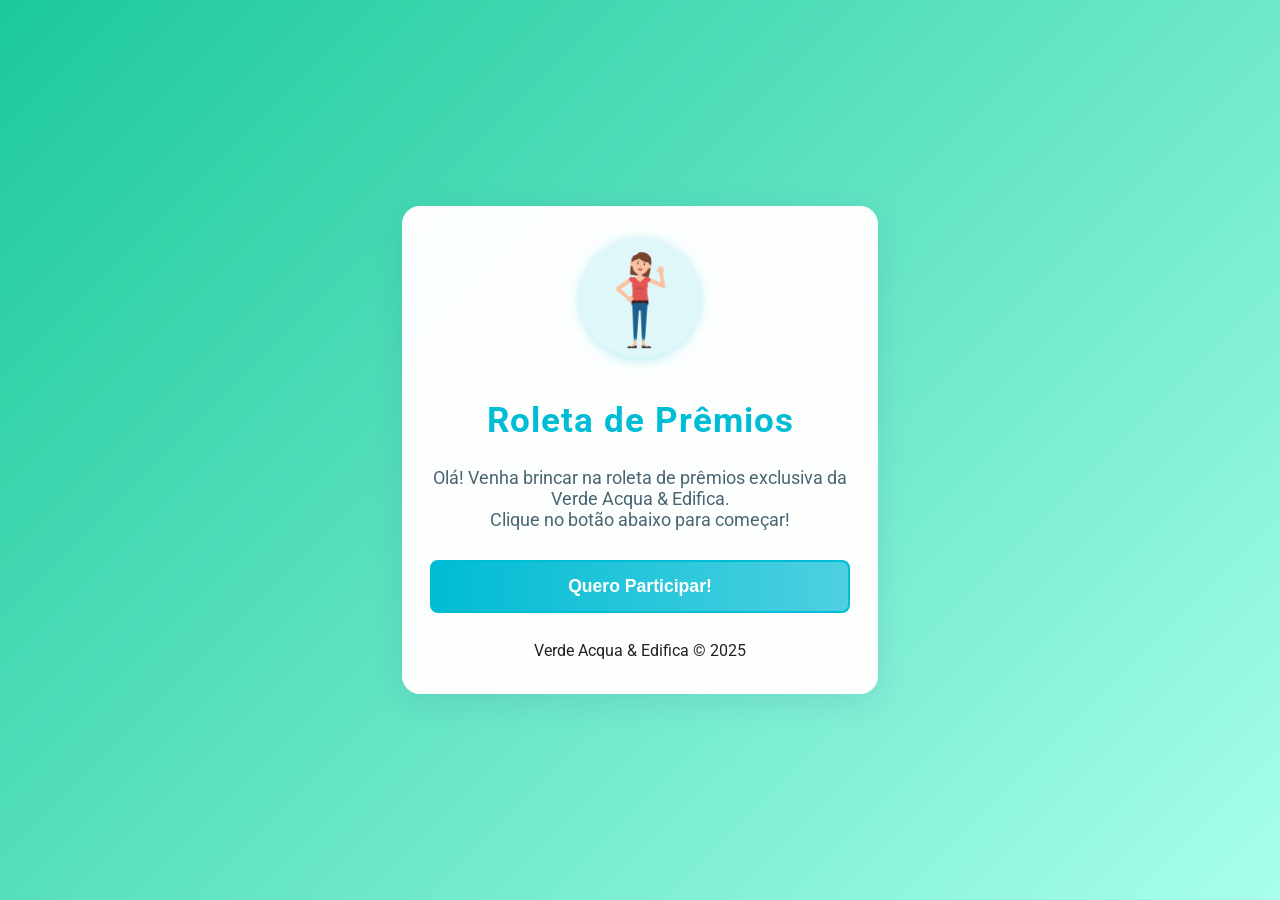
<file: roleta-premios/index.html>
<!DOCTYPE html>
<html lang="pt-br">
<head>
  <meta charset="UTF-8">
  <meta name="viewport" content="width=device-width, initial-scale=1.0">
  <title>Roleta de Prêmios - Verde Acqua & Edifica</title>
  <link href="https://fonts.googleapis.com/css2?family=Roboto:wght@400;700&family=Poppins:wght@400;600;700&display=swap" rel="stylesheet">
  <link rel="stylesheet" href="style.css">
</head>
<body>
  <div class="container">
    <div id="tela-saudacao" class="tela-centralizada">
      <div class="boneco-saudacao">
        <img src="videos/wave-92.gif" alt="Boneco acenando" width="120" height="120" style="border-radius: 50%; box-shadow: 0 2px 12px #b2ebf2; background: #e0f7fa;" />
      </div>
      <h1>Roleta de Prêmios</h1>
      <p class="saudacao">Olá! Venha brincar na roleta de prêmios exclusiva da Verde Acqua & Edifica.<br> Clique no botão abaixo para começar!</p>
      <button id="btn-iniciar" class="btn-pulsante">Quero Participar!</button>
    </div>
    <form id="quiz-form" style="display:none;">
      <div id="step-nome" class="form-step" style="display:none;">
        <h2>Qual seu nome completo?</h2>
  <input type="text" id="nome" required placeholder="Digite seu nome completo" autocomplete="off" autocorrect="off" autocapitalize="off" spellcheck="false">
        <button type="button" id="btn-nome">Próxima</button>
      </div>
      <div id="step-contato" class="form-step" style="display:none;">
    <h2>Qual seu WhatsApp?</h2>
    <div class="input-icone-wrapper">
      <span class="input-icone"><svg xmlns="http://www.w3.org/2000/svg" width="22" height="22" fill="none" viewBox="0 0 24 24"><path fill="#00bcd4" d="M17.472 14.382c-.297-.149-1.758-.867-2.03-.967-.273-.099-.472-.148-.67.15-.198.297-.767.967-.94 1.166-.173.198-.347.223-.644.075-.297-.149-1.255-.463-2.39-1.475-.883-.788-1.48-1.761-1.653-2.059-.173-.297-.018-.458.13-.606.134-.133.298-.347.446-.52.149-.174.198-.298.298-.497.099-.198.05-.372-.025-.52-.075-.149-.669-1.612-.916-2.21-.242-.58-.487-.501-.67-.51-.173-.007-.372-.009-.57-.009-.198 0-.52.074-.792.372-.272.297-1.04 1.016-1.04 2.479 0 1.462 1.065 2.875 1.213 3.074.149.198 2.099 3.205 5.077 4.372.71.306 1.263.489 1.695.625.712.227 1.36.195 1.872.118.571-.085 1.758-.719 2.006-1.413.248-.694.248-1.288.173-1.413-.074-.124-.272-.198-.57-.347z"/></svg></span>
      <input type="tel" id="contato" required placeholder="(99) 99999-9999" autocomplete="off" autocorrect="off" autocapitalize="off" spellcheck="false" maxlength="15" inputmode="tel" pattern="[0-9()\-\s]+">
    </div>
        <button type="button" id="btn-contato">Próxima</button>
      </div>
      <div id="step-blocos" class="form-step" style="display:none;">
        <h2>Seu condomínio tem quantos blocos?</h2>
        <div class="botoes-blocos">
          <button type="button" class="btn-bloco" data-bloco="1">1 bloco</button>
          <button type="button" class="btn-bloco" data-bloco="2">2 blocos</button>
          <button type="button" class="btn-bloco" data-bloco="3">3 blocos</button>
          <button type="button" class="btn-bloco" data-bloco="4">4 blocos ou mais</button>
        </div>
      </div>
      <div id="step-apartamentos" class="form-step" style="display:none;">
        <h2>Quantos apartamentos?</h2>
  <input type="number" id="apartamentos" min="1" required placeholder="n° de apartamentos">
        <button type="button" id="btn-apartamentos">Próxima</button>
      </div>
      <div id="step-banheiros" class="form-step" style="display:none;">
        <h2>Quantos banheiros por apartamento?</h2>
        <div class="botoes-banheiros">
          <button type="button" class="btn-banheiro" data-banheiros="1">1 banheiro</button>
          <button type="button" class="btn-banheiro" data-banheiros="2">2 banheiros</button>
          <button type="button" class="btn-banheiro" data-banheiros="3">3 banheiros</button>
          <button type="button" class="btn-banheiro" data-banheiros="4+">4 ou mais</button>
        </div>
      </div>
      <div id="step-admin" class="form-step" style="display:none;">
  <h2 class="admin-pergunta">Seu condomínio possui administrador?</h2>
        <div class="botoes-admin coluna-admin">
          <button type="button" class="btn-admin" data-admin="sim">Sim</button>
          <button type="button" class="btn-admin" data-admin="nao">Não</button>
        </div>
      </div>
      <div id="step-final" class="form-step" style="display:none;">
        <div id="resultado" class="resultado"></div>
        <div id="logo-resultado" class="logo-resultado" style="display:none;"></div>
      </div>
    </form>
    <footer>
      <p class="footer-text">Verde Acqua & Edifica &copy; 2025</p>
    </footer>
  </div>
  <script src="script.js"></script>
  <script src="particles.js"></script>
</body>
</html>
</file>
<file: roleta-premios/style.css>
/* Garante que perguntas longas em h2 não sejam cortadas em tablets */
h2 {
  max-width: 100% !important;
  white-space: normal !important;
  word-break: break-word !important;
  text-align: center;
}
/* Botões admin em coluna, largura igual ao h2 */
.botoes-admin.coluna-admin {
  flex-direction: column !important;
  gap: 16px;
  width: 100%;
  align-items: center;
  justify-content: center;
  margin-bottom: 8px;
}
.botoes-admin.coluna-admin .btn-admin {
  width: 100%;
  max-width: 100%;
  min-width: 0;
  font-size: 1.18rem;
  box-sizing: border-box;
}
.form-step .admin-pergunta, #step-admin .admin-pergunta, h2.admin-pergunta {
  width: 100%;
  text-align: center;
  white-space: normal !important;
  font-size: 1.18rem;
  margin-bottom: 12px !important;
  display: block;
}
/* Input com ícone para telefone */
.input-icone-wrapper {
  position: relative;
  width: 100%;
  display: flex;
  align-items: center;
  margin-bottom: 22px;
}
.input-icone {
  position: absolute;
  left: 16px;
  z-index: 2;
  display: flex;
  align-items: center;
  height: 100%;
  pointer-events: none;
}
.input-icone svg {
  display: block;
  width: 22px;
  height: 22px;
  opacity: 0.85;
}
.input-icone-wrapper input[type="tel"] {
  padding-left: 48px !important;
  border: 2px solid #1CB7AA;
  background: #f1fafd;
  color: #1CB7AA;
  font-size: 1.22rem;
  border-radius: 10px;
  height: 54px;
  transition: border 0.2s, box-shadow 0.2s, color 0.2s;
}
.input-icone-wrapper input[type="tel"]:focus {
  border: 2.5px solid #1CB7AA;
  color: #1CB7AA;
  box-shadow: 0 0 0 2.5px #1CB7AA55;
}
.input-icone-wrapper input[type="tel"]::placeholder {
  color: #1CB7AA;
  opacity: 0.8;
  font-size: 1.08em;
}
@media (max-width: 600px) {
  .input-icone-wrapper input[type="tel"] {
    font-size: 1.05rem;
    height: 44px;
    padding-left: 40px !important;
  }
  .input-icone {
    left: 10px;
  }
}
@media (min-width: 601px) and (max-width: 1100px) {
  .input-icone-wrapper input[type="tel"] {
    font-size: 1.13rem;
    height: 24px;
    padding-left: 44px !important;
  }
}
/* Força a pergunta do admin a ocupar uma linha e melhora responsividade para tablets */
.admin-pergunta {
  width: 100%;
  text-align: center;
  white-space: normal !important;
  font-size: 1.18rem;
  margin-bottom: 12px;
  display: block;
}
.botoes-admin.linha-unica {
  flex-direction: row !important;
  gap: 18px;
  width: 100%;
  justify-content: center;
  margin-bottom: 8px;
}
@media (min-width: 601px) and (max-width: 1100px) {
  .container {
    max-width: 650px;
    min-width: 340px;
    border-radius: 18px;
    padding: 32px 32px 18px 32px;
  }
  .form-step {
    min-width: 320px;
    max-width: 600px;
    font-size: 1.18rem;
  }
  input[type="text"], input[type="number"], input[type="tel"] {
    min-width: 220px;
    max-width: 520px;
    font-size: 1.18rem;
    padding: 18px 18px;
  }
  .admin-pergunta {
    font-size: 1.22rem;
  }
}
@media (min-width: 900px) and (max-width: 1200px) {
  .container {
    max-width: 700px;
    min-width: 380px;
    border-radius: 20px;
    padding: 36px 36px 22px 36px;
  }
  .form-step {
    min-width: 340px;
    max-width: 650px;
    font-size: 1.22rem;
  }
  input[type="text"], input[type="number"], input[type="tel"] {
    min-width: 280px;
    max-width: 600px;
    font-size: 1.22rem;
    padding: 20px 20px;
  }
  .admin-pergunta {
    font-size: 1.28rem;
  }
}
/* Efeito shine no botão de saudação ao hover */
#btn-iniciar {
  position: relative;
  overflow: hidden;
  z-index: 1;
}
#btn-iniciar::after {
  content: '';
  position: absolute;
  top: 0;
  left: -75%;
  width: 60%;
  height: 100%;
  background: linear-gradient(120deg, rgba(255,255,255,0) 0%, rgba(255,255,255,0.55) 50%, rgba(255,255,255,0) 100%);
  transform: skewX(-22deg);
  pointer-events: none;
  opacity: 0.7;
}
#btn-iniciar:hover::after {
  animation: shine-move 0.7s linear 1;
}
@keyframes shine-move {
  0% { left: -75%; }
  100% { left: 120%; }
}
  @media (max-width: 600px) {
    #step-admin {
      display: flex;
      flex-direction: column;
      align-items: center;
      justify-content: center;
    }
    #step-admin h2 {
      white-space: nowrap;
      overflow: hidden;
      text-overflow: ellipsis;
      font-size: 1.02rem;
      text-align: center;
      display: block;
      width: 100%;
    }
    .botoes-admin {
      align-items: center;
      width: 100%;
    }
  }
.logo-resultado {
  display: flex;
  justify-content: center;
  align-items: center;
  margin-top: 18px;
  min-height: 60px;
}
.logo-resultado img {
  width: 120px;
  height: 120px;
  object-fit: contain;
  border-radius: 18px;
  box-shadow: 0 4px 32px 0 #1CB7AA33;
  opacity: 0;
  transform: scale(0.7) rotate(-8deg);
  animation: logoFadeIn 0.9s cubic-bezier(.68,-0.55,.27,1.55) forwards;
  margin: 0 8px;
}
.logo-resultado.edifica {
  background: #fff;
  border-radius: 22px;
  animation: logoBgEdifica 1.2s;
}
.logo-resultado.verdeacqua {
  background: #fff;
  border-radius: 22px;
  animation: logoBgVerde 1.2s;
}
.logo-resultado.ambos {
  background: #fff;
  border-radius: 22px;
  animation: logoBgAmbos 1.2s;
}
@keyframes logoFadeIn {
  0% { opacity: 0; transform: scale(0.7) rotate(-8deg); }
  60% { opacity: 1; transform: scale(1.12) rotate(6deg); }
  100% { opacity: 1; transform: scale(1) rotate(0deg); }
}
@keyframes logoBgEdifica {
  0% { background: #fff; }
  100% { background: #fff; }
}
@keyframes logoBgVerde {
  0% { background: #fff; }
  100% { background: #fff; }
}
@keyframes logoBgAmbos {
  0% { background: #fff; }
  100% { background: #fff; }
}
/* Responsividade para celulares e tablets */
@media (max-width: 600px) {
  .container {
    max-width: 100vw;
    min-width: unset;
    border-radius: 10px;
    padding: 10px 2vw 8px 2vw;
    box-sizing: border-box;
  }
  h1 {
  font-size: 1.2rem;
  }
  .saudacao {
    font-size: 0.98rem;
    margin-bottom: 14px;
  }
  .form-step {
    width: 100%;
    padding: 0;
  }
  input[type="text"], input[type="number"] {
    min-width: 0;
    max-width: 100vw;
    font-size: 0.98rem;
    padding: 10px 8px;
    box-sizing: border-box;
  }
  button, .btn-bloco, .btn-admin {
    font-size: 0.98rem;
    padding: 10px;
    min-width: 80px;
    box-sizing: border-box;
  }
  .resultado {
  font-size: 0.98rem;
  padding: 10px 6px;
  }
  .botoes-admin {
    flex-direction: column;
    gap: 10px;
    width: 100%;
    justify-content: center;
    margin-bottom: 8px;
  }
  .btn-admin {
    min-width: 0;
    width: 100%;
    flex: 1 1 0;
    padding-left: 0;
    padding-right: 0;
  }
  .logo-resultado img {
    width: 80px;
    height: 80px;
    margin: 0 4px;
  }
}

@media (min-width: 601px) and (max-width: 900px) {
  .container {
    max-width: 98vw;
    min-width: unset;
    border-radius: 12px;
    padding: 16px 4vw 12px 4vw;
    box-sizing: border-box;
  }
  h1 {
  font-size: 1.3rem;
  }
  .saudacao {
    font-size: 1rem;
    margin-bottom: 16px;
  }
  input[type="text"], input[type="number"] {
    min-width: 0;
    max-width: 98vw;
    font-size: 1rem;
    padding: 12px 10px;
    box-sizing: border-box;
  }
  button, .btn-bloco, .btn-admin {
    font-size: 1rem;
    padding: 11px;
    min-width: 90px;
    box-sizing: border-box;
  }
  .resultado {
  font-size: 1rem;
  padding: 12px 8px;
  }
}
/* Confetti particles */
.confetti {
  position: fixed;
  top: -20px;
  width: 12px;
  height: 18px;
  border-radius: 3px;
  z-index: 9999;
  pointer-events: none;
  animation: confetti-fall linear forwards;
}
@keyframes confetti-fall {
  to {
    top: 100vh;
    transform: rotate(360deg);
  }
}
/* Negation particles */
.negation {
  position: fixed;
  top: -20px;
  color: #e53935;
  font-weight: bold;
  z-index: 9999;
  pointer-events: none;
  animation: negation-fall linear forwards;
}
@keyframes negation-fall {
  to {
    top: 100vh;
    opacity: 0.2;
    transform: rotate(-30deg) scale(1.2);
  }
}
.boneco-saudacao {
  display: flex;
  justify-content: center;
  align-items: center;
  margin-bottom: 18px;
}

@keyframes aceno-boneco {
  0% { transform: rotate(-10deg); }
  100% { transform: rotate(18deg); }
}

.btn-pulsante {
  animation: pulse-btn 1.1s infinite alternate;
  box-shadow: 0 0 0 0 #00bcd4;
  border: 2.5px solid #00bcd4;
}

@keyframes pulse-btn {
  0% {
    box-shadow: 0 0 0 0 #00bcd4aa;
    transform: scale(1);
  }
  100% {
    box-shadow: 0 0 18px 8px #00bcd455;
    transform: scale(1.07);
  }
}
body {
  margin: 0;
  padding: 0;
  font-family: 'Roboto', Arial, sans-serif;
  background: linear-gradient(135deg, #1CC99B 0%, #a8ffeb 100%);
  min-height: 100vh;
  color: #222;
  display: flex;
  align-items: center;
  justify-content: center;
  transition: background 0.6s;
}

body.bg-erro {
  background: linear-gradient(90deg, #911d1d, #5e1b1b, #000000) !important;
}
body.bg-edifica {
  background: linear-gradient(135deg, #ff6f00 0%, #ffb74d 100%) !important;
}
body.bg-verdeacqua {
  background: linear-gradient(135deg, #1EC99C 0%, #a8ffeb 100%) !important;
}
body.bg-ambos {
  background: linear-gradient(135deg, #1EC99C 0%, #ff9800 100%) !important;
}

.container {
  max-width: 420px;
  margin: 40px auto;
  background: rgba(255,255,255,0.98);
  border-radius: 18px;
  box-shadow: 0 8px 32px 0 rgba(31, 38, 135, 0.10);
  padding: 32px 28px 18px 28px;
  position: relative;
  display: flex;
  flex-direction: column;
  align-items: center;
  justify-content: center;
}

.tela-centralizada {
  display: flex;
  flex-direction: column;
  align-items: center;
  justify-content: center;
  width: 100%;
  min-height: 350px;
}

h1 {
  font-size: 2.2rem;
  font-weight: 700;
  margin-bottom: 8px;
  letter-spacing: 1px;
  color: #00bcd4;
  text-align: center;
}

.saudacao {
  color: #4a6572;
  font-size: 1.15rem;
  margin-bottom: 30px;
  text-align: center;
}

.form-step {
  display: flex;
  flex-direction: column;
  align-items: center;
  animation: fadeIn 0.5s;
  width: 100%;
}

input[type="text"], input[type="number"] {
  width: 100%;
  min-width: 260px;
  max-width: 380px;
  padding: 18px 18px;
  border-radius: 10px;
  border: 1.5px solid #b2ebf2;
  font-size: 1.25rem;
  background: #f1fafd;
  color: #222;
  margin-bottom: 22px;
  outline: none;
  transition: box-shadow 0.2s, border 0.2s;
  box-sizing: border-box;
}

input[type="text"]:focus, input[type="number"]:focus {
  box-shadow: 0 0 0 2.5px #1CB7AA55;
  border: 2.5px solid #1CB7AA;
  color: #1CB7AA;
}

button, .btn-bloco, .btn-admin {
  width: 100%;
  padding: 14px;
  background: linear-gradient(90deg, #00bcd4, #4dd0e1);
  color: #fff;
  font-size: 1.1rem;
  font-weight: 700;
  border: none;
  border-radius: 8px;
  cursor: pointer;
  transition: background 0.25s, transform 0.18s, box-shadow 0.18s;
  margin-bottom: 12px;
  margin-top: 0;
  box-shadow: 0 2px 8px 0 #00bcd422;
}

button:hover, .btn-bloco:hover, .btn-admin:hover {
  background: linear-gradient(90deg, #00bcd4 60%, #1EC99C 100%);
  transform: scale(1.04) translateY(-1px);
  box-shadow: 0 4px 16px 0 #1CB7AA33;
  filter: brightness(1.03);
}

.botoes-blocos, .botoes-admin {
  display: flex;
  flex-direction: column;
  gap: 12px;
  width: 100%;
  margin-bottom: 10px;
}

.resultado {
  margin-top: 28px;
  padding: 18px 14px;
  border-radius: 10px;
  font-size: 1.18rem;
  text-align: center;
  min-height: 40px;
  font-weight: 600;
  box-shadow: 0 2px 8px 0 rgba(0,188,212,0.08);
  animation: pulse 1.2s infinite alternate;
}

.resultado.sucesso {
  background: rgba(76, 175, 80, 0.13);
  color: #388e3c;
  border: 2px solid #43a047;
}
.resultado.erro {
  background: rgba(244, 67, 54, 0.13);
  color: #d32f2f;
  border: 2px solid #e53935;
}
.resultado.info {
  background: rgba(33, 150, 243, 0.13);
  color: #1565c0;
  border: 2px solid #1e88e5;
}

@keyframes pulse {
  0% { box-shadow: 0 0 0 0 rgba(0,188,212,0.35); }
  100% { box-shadow: 0 0 0 10px rgba(0,188,212,0); }
}

.fade-in {
  animation: fadeIn 0.4s ease-in-out;
}

@keyframes fadeIn {
  from { opacity: 0; transform: translateY(6px); }
  to { opacity: 1; transform: translateY(0); }
}
</file>
